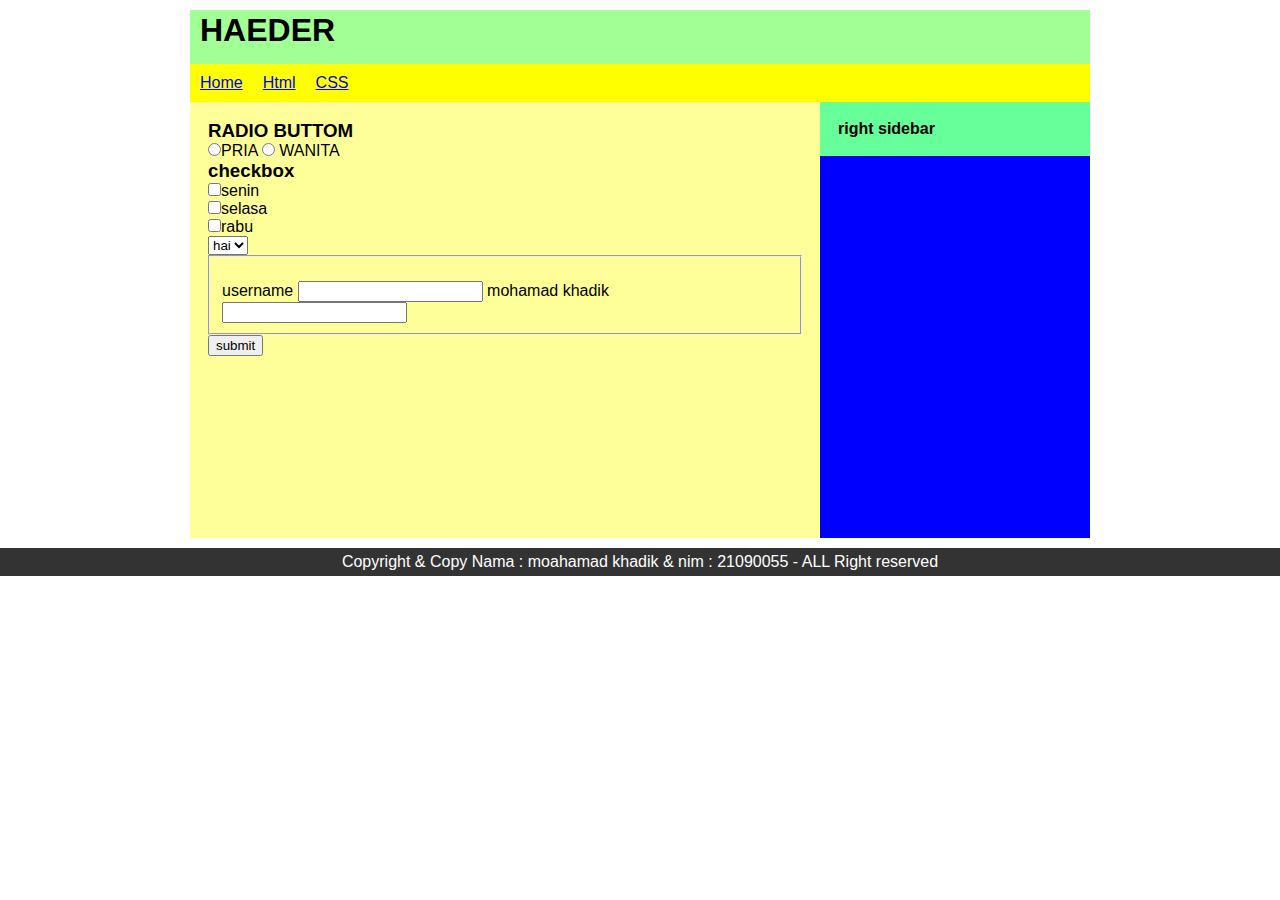
<file: index.html>
<!DOCTYPE html>
<html lang="en">
<head>
    <meta charset="UTF-8">
    <meta http-equiv="X-UA-Compatible" content="IE=edge">
    <meta name="viewport" content="width=device-width, initial-scale=1.0">
    <title>WEB SEDERHANA </title>

    <link rel="stylesheet" href="style.css">
</head>
<body>
    <div  class="wrap">
        <div class="header">
            <h1>HAEDER</h1>
        </div>
    
    <div class="menu">
        <ul>
            <li><a href="#">Home </a></li>
            <li><a href="#">Html</a></li>
            <li><a href="#">CSS</a></li>
          
        </ul>
    </div>
    <div class="main">
    <div class="content">
        <h3>RADIO BUTTOM</h3>
        
        <input type="Radio" value="pria" name="sex">PRIA
        <input type="Radio" value="perempuan" name="sex" > WANITA
        <h3>checkbox</h3>
        <input type="checkbox" name="day" value="senin">senin
        <br>
        <input type="checkbox" name="day" value="selasa">selasa
        <br><input type="checkbox" name="day" value="rabu">rabu
        <br>

        <!-- list -->

        <select name="My Friend" id="">
            <option value="hi">hai</option>
            <option value="hi">hai</option>
            <option value="hi">hai</option>
            <option value="hi">hai</option>
            <br>
        </select>
      
        <fieldset>
            <br>
            <label for="username">username</label>
            <input type="text" name="username" id="username">
            <label for="mohamad khadik">mohamad khadik</label>
            <input type="text" name="mohamad khadik" id="mohamad khadik">
            
        </fieldset>
        <button style="text-align:left">submit</button>
    </div>
</div>
    <div class="sidebar">
        <h4>right sidebar</h4>
    </div>

    <div class="clear"></div>

    </div>

    <div class="footer" style="text-align: center;" ><p>Copyright & Copy Nama : moahamad khadik & nim : 21090055 - ALL Right reserved</p></div>

</body>
</html>
</file>
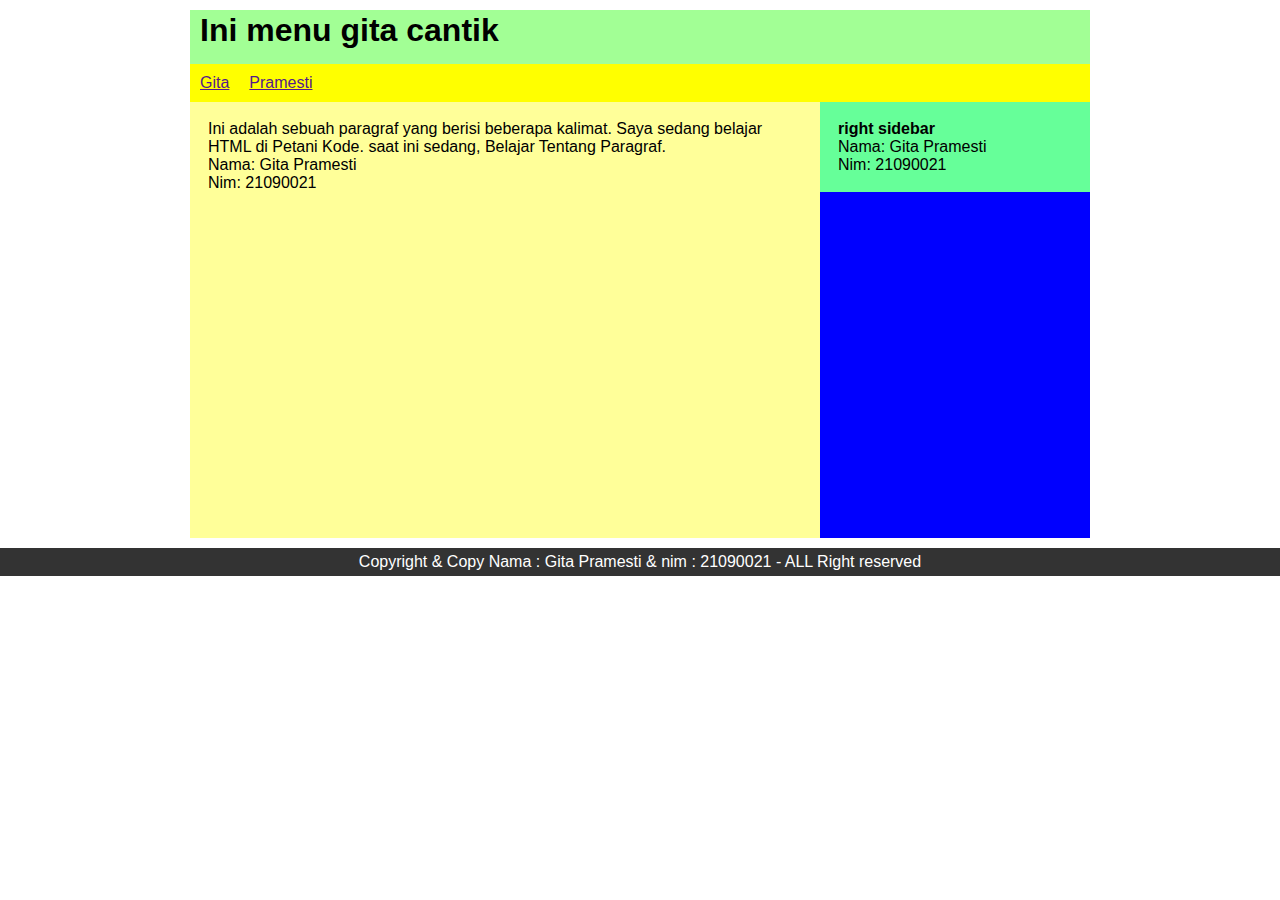
<file: latiahn1.html>
<!DOCTYPE html>
<html lang="en">
<head>
    <meta charset="UTF-8">
    <meta http-equiv="X-UA-Compatible" content="IE=edge">
    <meta name="viewport" content="width=device-width, initial-scale=1.0">
    <title>WEB SEDERHANA </title>

    <link rel="stylesheet" href="style.css">
</head>
<body>
    <div  class="wrap">
        <div class="header">
            <h1>Ini menu gita cantik</h1>
        </div>
    
    <div class="menu">
        <ul>
            <li><a href="">Gita</a></li>
            <li><a href="">Pramesti</a></li>
        </ul>
    </div>
    <div class="main">
    <div class="content">
       <p>Ini adalah sebuah paragraf yang berisi beberapa kalimat.
        Saya sedang belajar HTML di Petani Kode.
           saat ini sedang, Belajar Tentang Paragraf.
       </p>
       <p>Nama: Gita Pramesti</p>
       <p>Nim: 21090021</p>
    </div>
</div>
    <div class="sidebar">
        <h4>right sidebar</h4>
        <p>Nama: Gita Pramesti</p>
        <p>Nim: 21090021</p>
    </div>

    <div class="clear"></div>

    </div>

    <div class="footer" style="text-align: center;" ><p>Copyright & Copy Nama : Gita Pramesti & nim : 21090021 - ALL Right reserved</p></div>

</body>
</html>
</file>
<file: style.css>
*{margin: 0%}
body{
    font-family: 'Segoe UI', Tahoma, Geneva, Verdana, sans-serif;
}
.wrap{
    background: blue;
    width: 900px;
    margin: 10px auto;
}

/* /bagian header */
.wrap .header{
	background: rgb(162, 255, 149);
	height: 50px;
	padding: 2px 10px;
}
/* /akhir header/ */

/* /bagian menu/ */
.wrap .menu{
	background: yellow;
}
 
.wrap .menu ul{
	padding: 0;
	margin: 0;
	background: yellow;
	overflow: hidden;
}
 
.wrap .menu ul li{
	float: left;
	list-style-type: none;
	padding: 10px;
} 
             
 
  
.wrap .main {
            width:100%;
            background:#6F9;
}
 
   
  
.wrap .content {
            float:left;
            width:66%;
            background:#FF9;
            padding:2%; 
            min-height:400px;
}
  
.wrap .sidebar {
            float:right;
            width:26%;
            background:#6F9;
            padding:2%;
  
}          
  
.clear {clear:both}
  
.footer {
            width:auto;
            height:auto;
            padding:5px 10px;
            background:#333;
            color:#fff;
  
}
</file>
